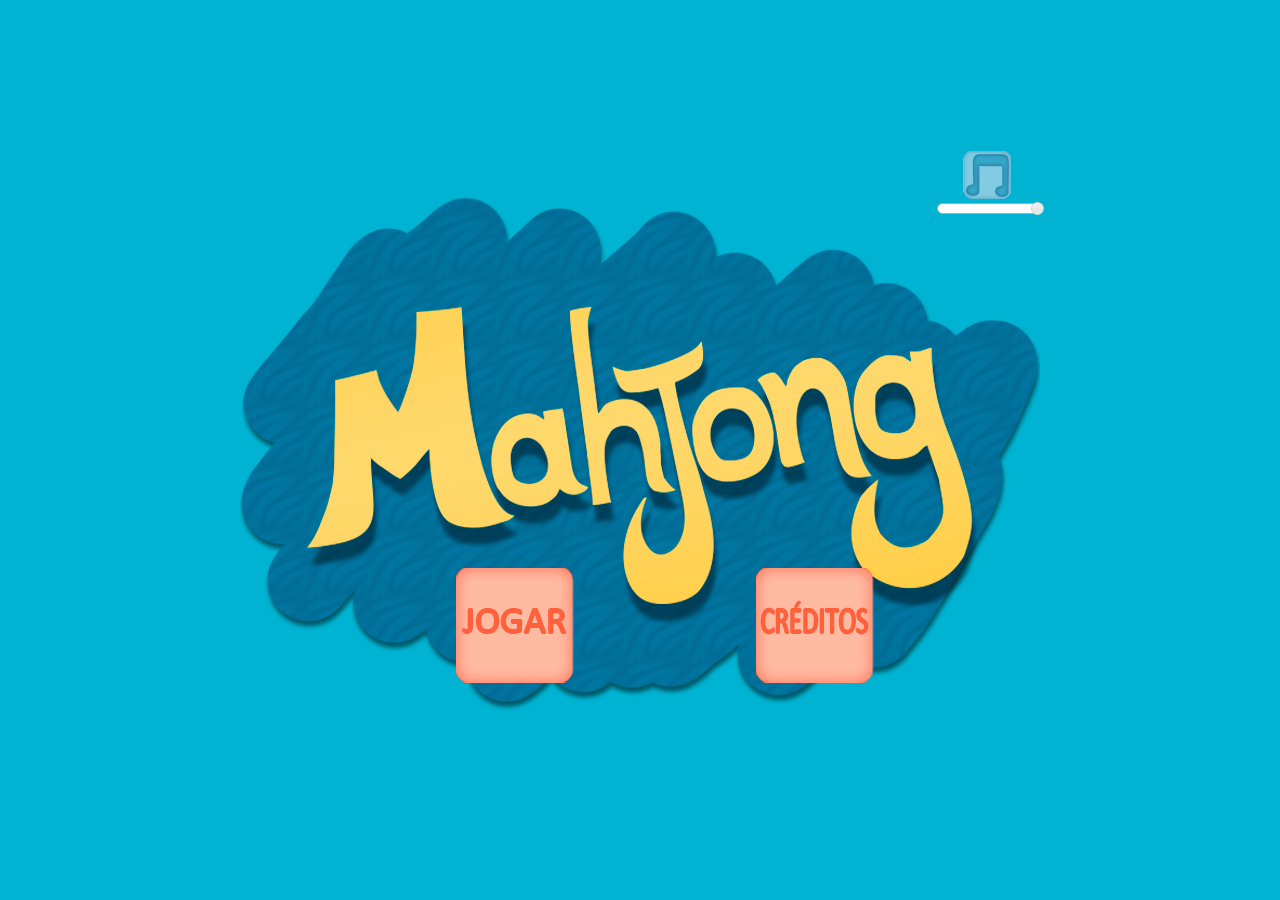
<file: index.html>
<!DOCTYPE html>
<html lang="pt">
    <head>
        <title>MahJong</title>
        <meta http-equiv="X-UA-Compatible" content="IE=9" charset="utf-8">
        <link rel="stylesheet" href="MahJong/css/style.css" />
        <script type="text/x-mathjax-config">
            MathJax.Hub.Config({tex2jax: {inlineMath: [['$','$'], ['\\(','\\)']]}});
        </script>
        <script type="text/javascript" async
                src="MahJong/scripts/libs/MathJax/MathJax.js?config=TeX-AMS-MML_SVG">
        </script>
	<script>
            if (window.require) {
                window.lerolero = window.require;
                delete window.require;
            }
        </script>
        <script data-main="MahJong/scripts/main" src="MahJong/scripts/libs/require.js" async=false></script>
        <script src="stats.js"></script>

    </head>
    <body>
        
    </body>
</html>
</file>
<file: MahJong/css/style.css>
@import "jquery.ui.css";

html, body, div, p, a, ul, li, section, h1, h2, h3, h4, h5, .peca
{
	/*Fazendo o html não ser selecionavel*/
	-webkit-touch-callout: none;
	-webkit-user-select: none;
	-khtml-user-select: none;
	-moz-user-select: none;
	-ms-user-select: none;
	user-select: none;
	font-size: 1em;
	font-family: sans-serif;
}

body {
	background-image: url(../imgs/fundo.png);
	background-repeat: repeat;
	cursor: default;	
}

#palco {
	position:absolute;
	left:50%;		
	top:50%;
	margin-left: -400px;
	margin-top: -300px;
	width: 800px;
	height: 600px;
}

.camada {
	position: absolute;
	width: 800px;
	height: 600px;
}

#creditos.camada {
	background-image: url("../imgs/creditos.png");
}

#derrota.camada {
	background-image: url("../imgs/derrota.png");	
}

#vitoria.camada {
	background-image: url("../imgs/vitoria.png");	
}

#finalDeJogo.camada {
	background-image: url("../imgs/finalDeJogo.png");	
}

.circulado {
	border-radius : 10px;
	border: 3px solid red;
}

.botaoMenu {
	position: absolute;
	width: 150px;
	height: 150px;
}

.botaoJogo, .botaoCreditos {
	position: absolute;
	width: 100px;
	height: 100px;
}

#botaoSom {
	width: 50px;
	height: 50px;
	position: absolute;
	top: 0px;
	left: 25px;
}

#slider {
	position: absolute;
	width: 100px;
	height: 5x;
	top: 53px;
}

#controleDeSom {
	position: absolute;
	top: 0px;
	left: 697px;	
	width: 200px;	
}

.peca {
	color: #555;
	font-size: 0.8em;
	text-align: center;
	position: absolute;
	width: 110px;
	height: 55px;
	/*background: #eee;
	border:1px solid #ddd;*/
	background-image: url("../imgs/peca.png");
	line-height: 30px;

	transition-property:  top, left;
	transition:transform 1s, 2s;	
	transition-delay: 0s, 0s;
	
	-moz-transition:-moz-transform 1s, 2s;
	-moz-transition-property:  top, left;
	-moz-transition-delay: 0s, 0s;
	
	-webkit-transition-property: top, left;
	-webkit-transition-duration: 1s, 2s;
	-webkit-transition-delay: 0s, 0s;

	-o-transition-property:  top, left;
	-o-transition-duration: 1s, 2s;
	-o-transition-delay: 0s, 0s;

	-ms-transition-property:  top, left;
	-ms-transition-duration: 1s, 2s;	
	-ms-transition-delay: 0s. 0s;
}

.pecaSelecionada {
	background-image: url("../imgs/pecaSelecionada.png");	
}

.pecaDica {	
	background-image: url("../imgs/pecaDica.png");
}

#areaDasPecas {
	position: absolute;
	left: 5px;
	top: 65px;
	width: 792px;
	height: 432px;
}

#colunaLateral {
	position: absolute;
	left: 500px;
	width: 100px;
	height: 300px;
}

#cronometro {
	background: url("../imgs/fundoTexto.png");
	position: absolute;
	left: 20px;
	top: 20px;
	width: 156px;
	height: 42px;
	text-align: center;
}

#barraCronometro {
	background: url("../imgs/barraCronometro.png");
	position: absolute;
	left: 4px;
	top: 4px;
	width: 148px;
	height: 34px;
}

#textoCronometro {
	position: absolute;
	top: 12px;
	width: 156px;
	height: 42px;
	text-align: center;

}

#pontuacao {
	position: absolute;
	background: url("../imgs/fundoTexto.png");
	left: 400px;
	top: 20px;
	padding-top: 12px;
	width: 156px;
	height: 30px;
	text-align: center;
}

#niveis {
	position: absolute;
	background: url("../imgs/fundoTexto.png");
	background-size: 100% 100%;
	background-repeat: no-repeat;
	left: 200px;
	top: 20px;
	padding-top: 12px;
	width: 172px;
	height: 30px;
	text-align: center;
}

#jogar.botaoMenu {
	top: 400px;
	left: 200px;
	background-image: url("../imgs/botaoJogar.png");
}

#creditos.botaoMenu {
	top: 400px;
	left: 500px;
	background-image: url("../imgs/botaoCreditos.png");
}

#tutorial.botaoMenu {
	top: 150px;
	left: 0px;
	width: 200px;
	height: 200px;
	background-image: url("../imgs/botaoTutorial.png");	
}

#comGravidade.botaoMenu {
	top: 150px;
	left: 300px;

	/* Antigo
	top:150px;
	left: 150px;
	*/
	width: 200px;
	height: 200px;
	background-image: url("../imgs/botaoComGravidade.png");	
}

#semGravidade.botaoMenu {

	top: 150px;
	left: 600px;
	/*
	top: 150px;
	left: 450px;
	*/
	width: 200px;
	height: 200px;
	background-image: url("../imgs/botaoSemGravidade.png");
}

#voltar.botaoMenu {
	width: 100px;
	height: 100px;
	top:400px;
	left: 350px;
	background-image: url("../imgs/botaoVoltar.png");
}

#dica.botaoJogo {
	top: 500px;
	left: 350px;
	background-image: url("../imgs/botaoDicaDesabilitado.png");
}

#lembretes.botaoJogo {
	top: 500px;
	left: 30px;
	background: url("../imgs/botaoLembretes.png");
}

#voltar.botaoJogo {
	top: 500px;
	left: 650px;
	background-image: url("../imgs/botaoVoltar.png");
}

#voltar.botaoCreditos {
	top: 480px;
	left: 680px;
	background-image: url("../imgs/botaoVoltar.png");
}

#lembretes.popup {
	position: absolute;
	background: url("../imgs/telaLembrete.png");
	padding-left: 15px;
	width: 648px;
	height: 388px;
	top: 100px;
	left: 70px;
}

#textoTutorial {
	width: 200px;
}

#tutorial.popup {
	position: absolute;
	background: url("../imgs/fundo_tutorial.png");
	padding-left: 15px;
	width: 216px;
	height: 388px;
	top: 100px;
	left: 570px;
}

.botaoTutorial {
	position: absolute;
	background: url(../imgs/botao_tutorial.png);
	width: 62px;
	height: 52px;
}

.botaoTutorial:hover {
	background: url(../imgs/botao_tutorial_selecionado.png);
}

#proximo.botaoTutorial {	
	top: 300px;
	left: 35px;
}

#pular.botaoTutorial {
	top: 300px;
	left: 135px;
}

#colunaDireita {
	text-align: justify;
	position: absolute;
	width: 331px;
	height: 388px;
}

#colunaEsquerda {
	text-align: justify;
	border-left: solid black 1px;
	position: absolute;
	padding-left: 15px;
	left: 331px;
	width: 305px;
	height: 388px;
}

#titulo {
	position: absolute;
	width: 800px;
	height: 600px;
	background-image: url("../imgs/titulo.png");
}

.linha {
	position: absolute;
	background: black;
	border-radius: 1px;
}

.linha-vertical {
	width: 2px;
	height: 55px; /* altura da peça */
}

.linha-horizontal {
	width: 112px; /* largura da peça + 2 */
	height: 2px;
}

.pull-right {
	float: right;
}

.btn-close {
	background: #fff;
	border-radius: 100%;
	width:15px;
	height: 20px;
	padding-left: 7px;
	border: 5px solid #0071c5;
}

.btn-close > a {
	color:#444;
	text-decoration: none;
	font-weight: bold;	
}
</file>
